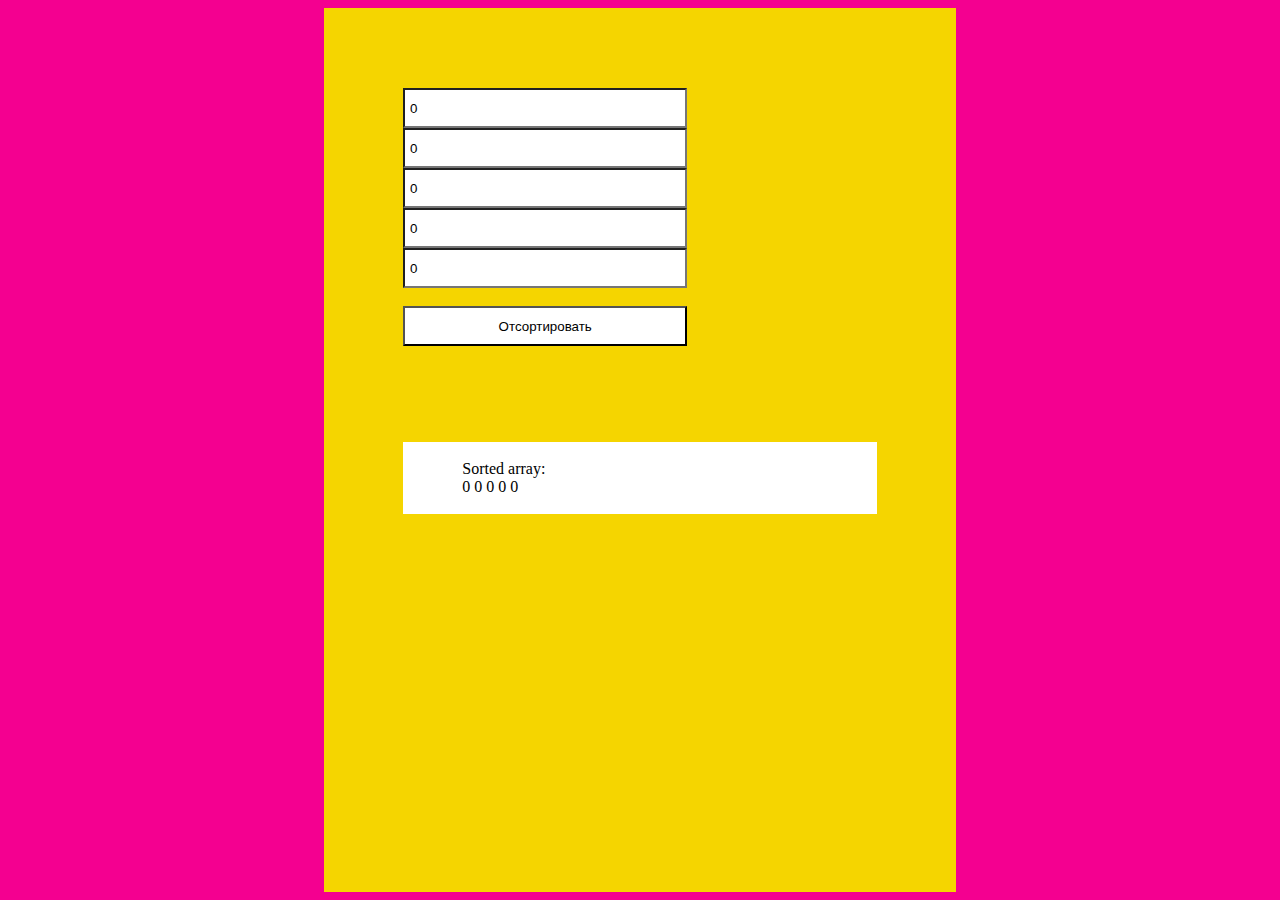
<file: lab1/my_page.html>
<html>
	<head>
		<meta charset="utf-8">
		<link href="my_css.css" rel="stylesheet" />
	</head>
	<body>
		<div class="box">
		<div class="form">
			<form onsubmit="submit_handle(); return false" id="my_form">
				<input type="number" value="0" step="1" min="0" max="1000" class="form_element spinbox"><br>
				<input type="number" value="0" step="1" min="0" max="1000" class="form_element spinbox"><br>
				<input type="number" value="0" step="1" min="0" max="1000" class="form_element spinbox"><br>
				<input type="number" value="0" step="1" min="0" max="1000" class="form_element spinbox"><br>
				<input type="number" value="0" step="1" min="0" max="1000" class="form_element spinbox"><br>
				<br>
				<input type="submit" value="Отсортировать" class="form_element button">
			</form>
		</div>
		<div class="separator">
		</div>
		<div class="results">
			<p class="results"><br>Sorted array:<br>
			<span class="results" id="result">0 0 0 0 0</span><br><br>
			</p>
		</div>
		</div>
	</body>
	<script type="application/javascript" src="my_script.js">
	</script>
</html>
</file>
<file: lab1/my_css.css>
body {
	background-color: #F40090;
}

p {
	color: black
}

.box {
	margin: auto;
	background-color: #F5D500;
	width: 50%;
	height: 100%;
}

.box .form {
	margin: auto;
	width: 75%;
	padding: 5em 0em 0em 0em;
}
.box .separator {
	margin: auto;
	width: 75%;
	padding: 5em 0em 0em 0em;
}
.box .results {
	margin: auto;
	width: 75%;
	background-color: white;
}

.form_element {
	padding: 5px 5px 5px 5px;
	margin: 0 0;
	height: 3em;
	width: 60%;
	background-color: white;
}

.form_element:hover {
	background-color: #00E1F5;
}

.form_element .spinbox {
	
}

.form_element .button {
	
}
</file>
